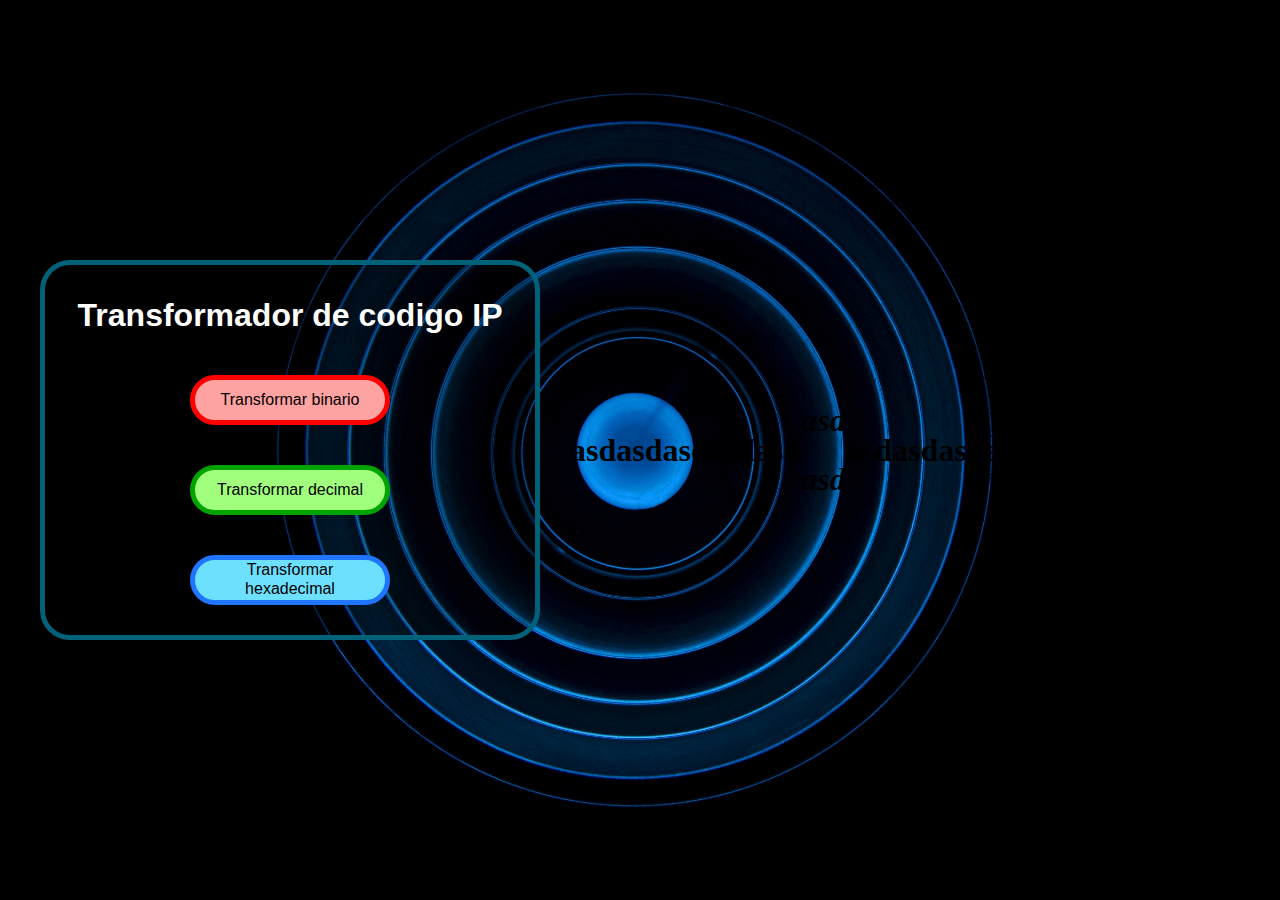
<file: index.html>
<!DOCTYPE html>
<html lang="es">
<head>
    <meta charset="UTF-8">
    <meta http-equiv="X-UA-Compatible" content="IE=edge">
    <meta name="viewport" content="width=device-width, initial-scale=1.0">
    <link rel="stylesheet" href="style.css">
    <link rel="stylesheet" href="normalize.css">
    <link rel="icon" href="inicio.ico">
    <title>Tranform IP</title>
</head>
<body>
    <section class="transform">
        <h1 class="transform__tilte">Transformador de codigo IP</h1>
        <a href="binario.html" class="transform_a"><button class="transform__button binario">Transformar binario</button></a>
        <a href="decimal.html" class="transform_a"><button class="transform__button decimal">Transformar decimal</button></a>
        <a href="hexadecimal.html" class="transform_a"><button class="transform__button hexadecimal">Transformar hexadecimal</button></a>
    </section>
    <h1>asd</h1>
    <h1>asd</h1>
    <h1>asd</h1>

    <h1>asd</h1>

    <h1>asd</h1>
    <var><h1>asd</h1>
    <h1>asd</h1></var>
    <h1>asd</h1>
    <h1>asd</h1>

    <h1>asd</h1>
    <h1>asd</h1>
    <h1>asd</h1>
    <h1>asd</h1>
    <h1>asd</h1>
    v

    <h1>asd</h1>
    <h1>asd</h1>
</body>
</html>
<!--Link: https://transform-ip.web.app -->
</file>
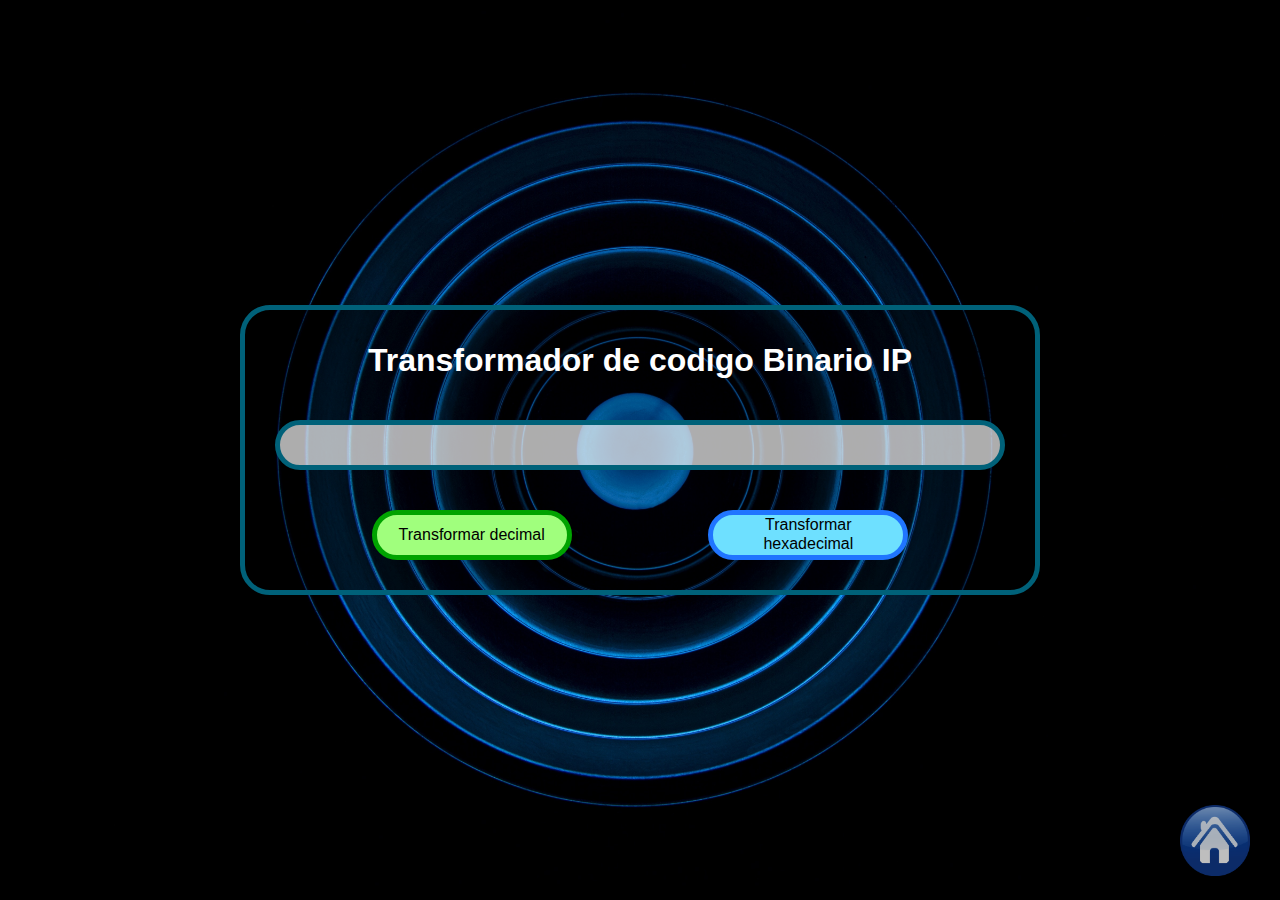
<file: binario.html>
<!DOCTYPE html>
<html lang="es">
<head>
    <meta charset="UTF-8">
    <meta http-equiv="X-UA-Compatible" content="IE=edge">
    <meta name="viewport" content="width=device-width, initial-scale=1.0">
    <link rel="stylesheet" href="style.css">
    <link rel="stylesheet" href="normalize.css">
    <link rel="icon" href="inicio.ico">
    <title>Tranform IP/Binario</title>
</head>
<body>
    <section class="transform">
        <h1 class="transform__tilte">Transformador de codigo Binario IP</h1>
        <div class="trabsform__div"><input type="number" class="transform__button number"></div>
        <button class="transform__button decimal" onclick="transformBinario()">Transformar decimal</button>
        <button class="transform__button hexadecimal" onclick="transformBinario2()">Transformar hexadecimal</button>
    </section>
    <a href="index.html" class="img__index"><img src="index.png" alt="index"></a>
    <section class="respuesta">
        <span class="x" onclick="serrar()">X</span>
        <h2 class="respuesta__listo"></h2>
    </section>
    <script src="transform.js"></script>
</body>
</html>
</file>
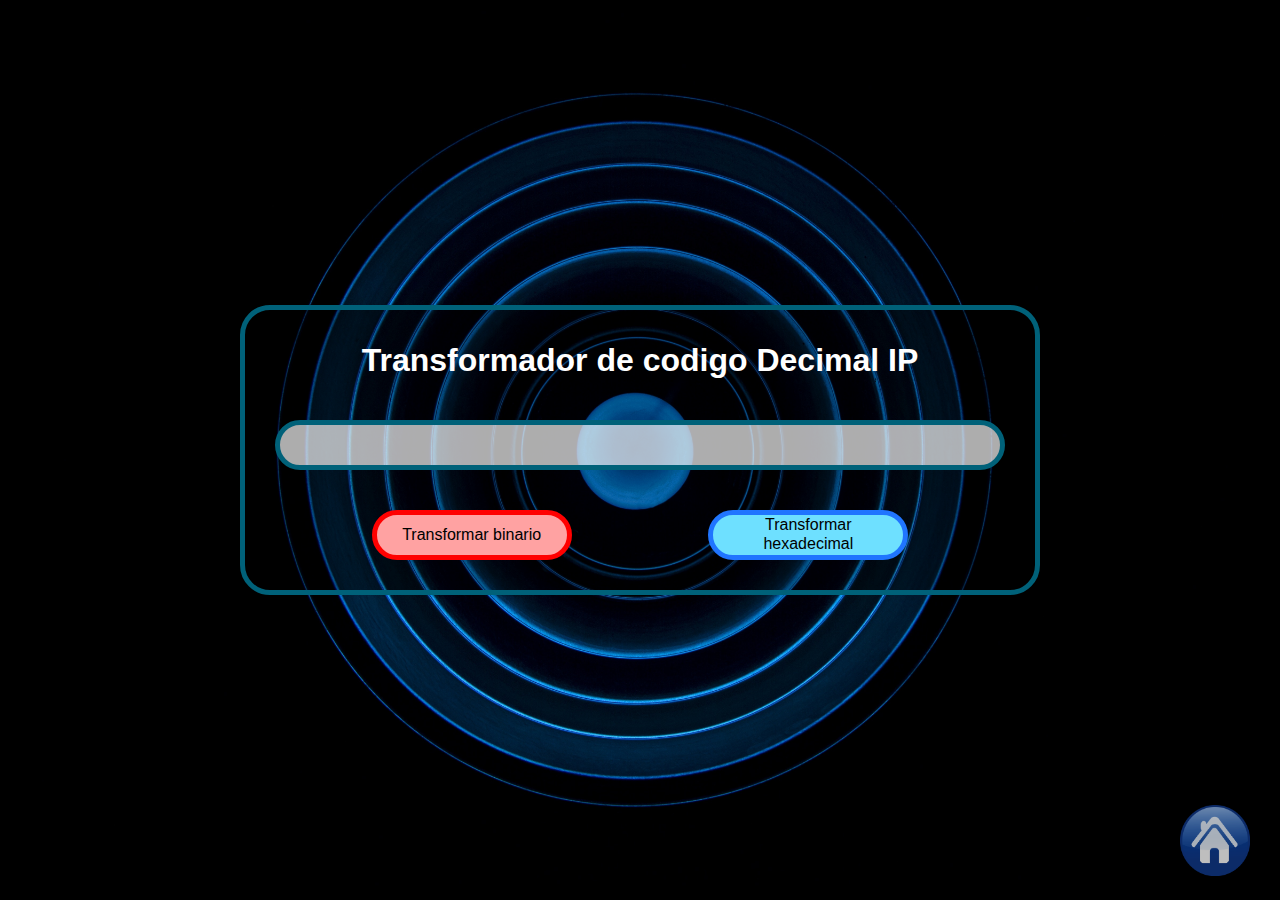
<file: decimal.html>
<!DOCTYPE html>
<html lang="es">
<head>
    <meta charset="UTF-8">
    <meta http-equiv="X-UA-Compatible" content="IE=edge">
    <meta name="viewport" content="width=device-width, initial-scale=1.0">
    <link rel="stylesheet" href="style.css">
    <link rel="stylesheet" href="normalize.css">
    <link rel="icon" href="inicio.ico">
    <title>Tranform IP/Deccimal</title>
</head>
<body>
    <section class="transform">
        <h1 class="transform__tilte">Transformador de codigo Decimal IP</h1>
        <div class="trabsform__div"><input type="number" class="transform__button number"></div>
        <button class="transform__button binario" onclick="transformDecimal()">Transformar binario</button>
        <button class="transform__button hexadecimal" onclick="transformDecima2()">Transformar hexadecimal</button>
    </section>
    <a href="index.html" class="img__index"><img src="index.png" alt="index"></a>
    <section class="respuesta">
        <span class="x" onclick="serrar()">X</span>
        <h2 class="respuesta__listo"></h2>
    </section>
    <script src="transform.js"></script>
</body>
</html>
</file>
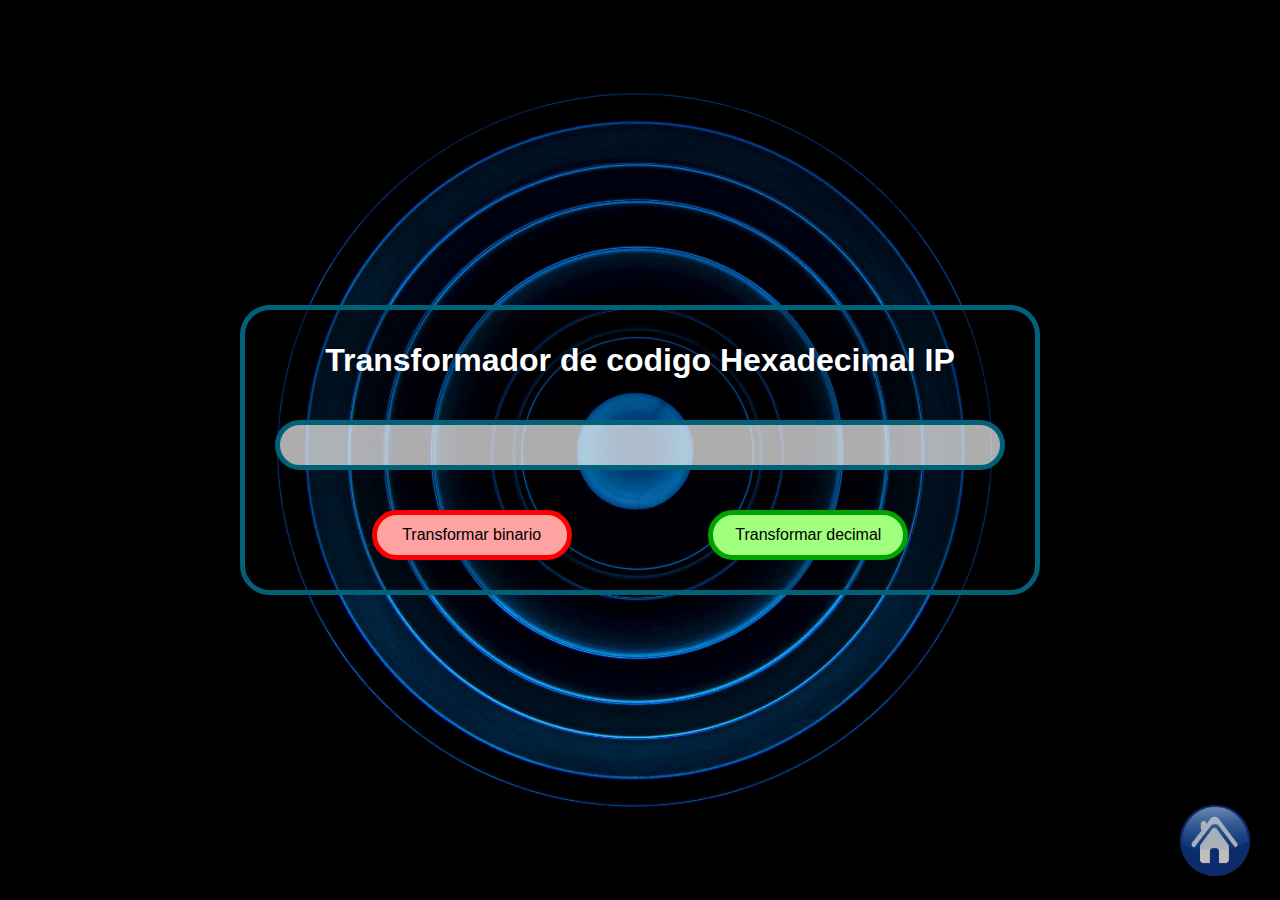
<file: hexadecimal.html>
<!DOCTYPE html>
<html lang="es">
<head>
    <meta charset="UTF-8">
    <meta http-equiv="X-UA-Compatible" content="IE=edge">
    <meta name="viewport" content="width=device-width, initial-scale=1.0">
    <link rel="stylesheet" href="style.css">
    <link rel="stylesheet" href="normalize.css">
    <link rel="icon" href="inicio.ico">
    <title>Tranform IP/Hexadecimal</title>
</head>
<body>
    <section class="transform">
        <h1 class="transform__tilte">Transformador de codigo Hexadecimal IP</h1>
        <div class="trabsform__div"><input type="text" class="transform__button number"></div>
        <button class="transform__button binario" onclick="transformHexadecimal()">Transformar binario</button>
        <button class="transform__button decimal" onclick="transformHexadecimal2()">Transformar decimal</button>
    </section>
    <a href="index.html" class="img__index"><img src="index.png" alt="index"></a>
    <section class="respuesta">
        <span class="x" onclick="serrar()">X</span>
        <h2 class="respuesta__listo"></h2>
    </section>
    <script src="transform.js"></script>
</body>
</html>
</file>
<file: style.css>
*{

}
body{
    border: 10px solid #000;
    width: 100vw;
    height: 100vh;
    display: flex;
    align-items: center;
    justify-content: center;
    background: url(pexels-pixabay-247676.jpg) no-repeat center center fixed;
    -webkit-background-size: cover;
    -moz-background-size: cover;
    -o-background-size: cover;
    background-size: cover;
}
.transform{
    border: 5px solid rgb(0, 97, 121);
    border-radius: 30px;
    background: rgba(0, 0, 0, 0.325);
    width: 800px;
    display: flex;
    flex-wrap: wrap;
    justify-content: space-evenly;
    padding: 10px;
    margin: 30px;
}
.transform__tilte{
    width: 100%;
    text-align: center;
    font-family: 'Roboto', sans-serif;
    color: #fff;
}
.transform__button{
    width: 200px;
    text-align: center;
    font-family: 'Roboto', sans-serif;
    outline: none;
    border: 5px solid rgb(255, 0, 0);
    height: 50px;
    background: rgb(255, 162, 162);
    border-radius: 30px;
    padding: 0 10px;
    transition: .3s;
    margin: 20px;
}
.decimal{
    border: 5px solid rgb(0, 163, 0);
    background: rgb(160, 255, 125);
}
.hexadecimal{
    border: 5px solid rgb(32, 117, 255);
    background: rgb(110, 224, 255);
}
.transform_a{
    text-decoration: none;
}
.binario:hover, .decimal:hover, .hexadecimal:hover{
    transform: scale(1.1);
}

/*Binario*/
.trabsform__div{
    width: 100%;
    display: flex;
    justify-content: center;
}
.number{
    width: 100%;
    text-align: center;
    font-family: 'Roboto', sans-serif;
    color: #000;
    outline: none;
    border: 5px solid rgb(0, 97, 121);
    background: rgba(255, 255, 255, 0.678);
}
.img__index{
    position: fixed;
    width: 70px;
    bottom: 0;
    right: 0;
    margin: 20px 30px;
    opacity: .8;
    transition: .3s;
}
.img__index:hover{
    opacity: 1;
    transform: scale(1.1);
}
.respuesta{
    border: 5px solid rgb(0, 97, 121);
    border-radius: 0px 0px 0px 50px;
    height: 200px;
    width: 400px;
    background: rgba(0, 0, 0, 0.325);
    position: fixed;
    top: -100vh;
    right: 0;
    color: #fff;
    display: flex;
    align-items: center;
    justify-content: center;
    transition: .3s;
}
.respuestao-pen{
    top: 0;
}
.respuesta__listo{
    font-size: 2em;
    font-family: arial;
    text-align: center;
}
.x{
    position: absolute;
    top: 0;
    right: 0;
    margin: 10px;
    color: #fff;
    display: flex;
    align-items: center;
    justify-content: center;
    transition: .3s;
    font-family: arial;
    cursor: pointer;
}
@media (max-width: 768px){
    .img__index{
        width: 50px;
        margin: 15px 15px;
    }
    .transform{
        width: 100vw;
        height: 100vh;
        margin: 0;
        border-radius: 0px;
        position: fixed;
        border: 10px solid rgb(0, 97, 121);
    }
    .transform__button{
        width: 100%;
        margin: 10px 0;
    }
    .transform_a{
        width: 100%;
        margin: 10px 15px;
    }
    .respuesta{
        background: rgb(0, 0, 0);
        width: 100%;
        margin: 0;
        border: 10PX solid rgb(0, 180, 225);
        border-radius: 0;
    }
    .respuesta__listo{
        font-size: 1.5em;
        margin: 5px;
    }
}
</file>
